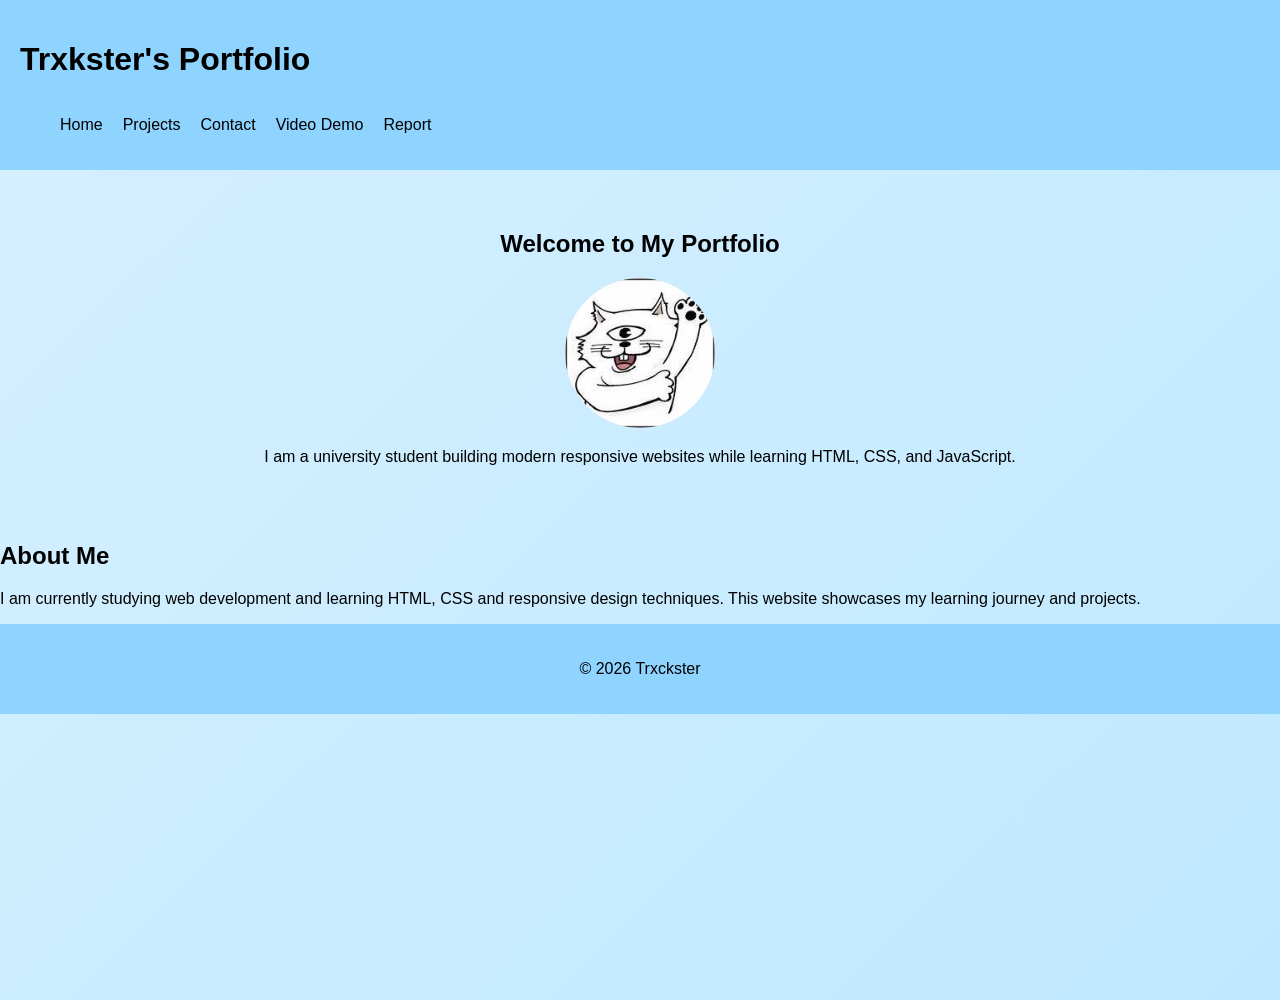
<file: index.html>
<!DOCTYPE html>
<html lang="en">
<head>
<meta charset="UTF-8">
<meta name="viewport" content="width=device-width, initial-scale=1.0">
<title>My Portfolio</title>
<link rel="stylesheet" href="style.css">
<script defer src="menu.js"></script>
</head>

<body>

<header>
<h1>Trxkster's Portfolio</h1>

<nav>
<div class="menu-toggle">☰</div>

<ul class="nav-links">
<li><a href="index.html">Home</a></li>
<li><a href="projects.html">Projects</a></li>
<li><a href="contact.html">Contact</a></li>
<li><a href="videoDemo.html">Video Demo</a></li>
<li><a href="report.html">Report</a></li>
</ul>

</nav>
</header>

<main>

<section class="hero">
<h2>Welcome to My Portfolio</h2>
<div class="profile-container">
    <img src="images/profile.jpg" alt="My Profile Picture" class="profile-pic">
</div>
<p>I am a university student building modern responsive websites while learning HTML, CSS, and JavaScript.</p>
</section>

<section class="about">
<h2>About Me</h2>
<p>
I am currently studying web development and learning HTML, CSS and responsive
design techniques. This website showcases my learning journey and projects.
</p>
</section>

</main>

<footer>
<p>© 2026 Trxckster</p>
</footer>

</body>
</html>
</file>
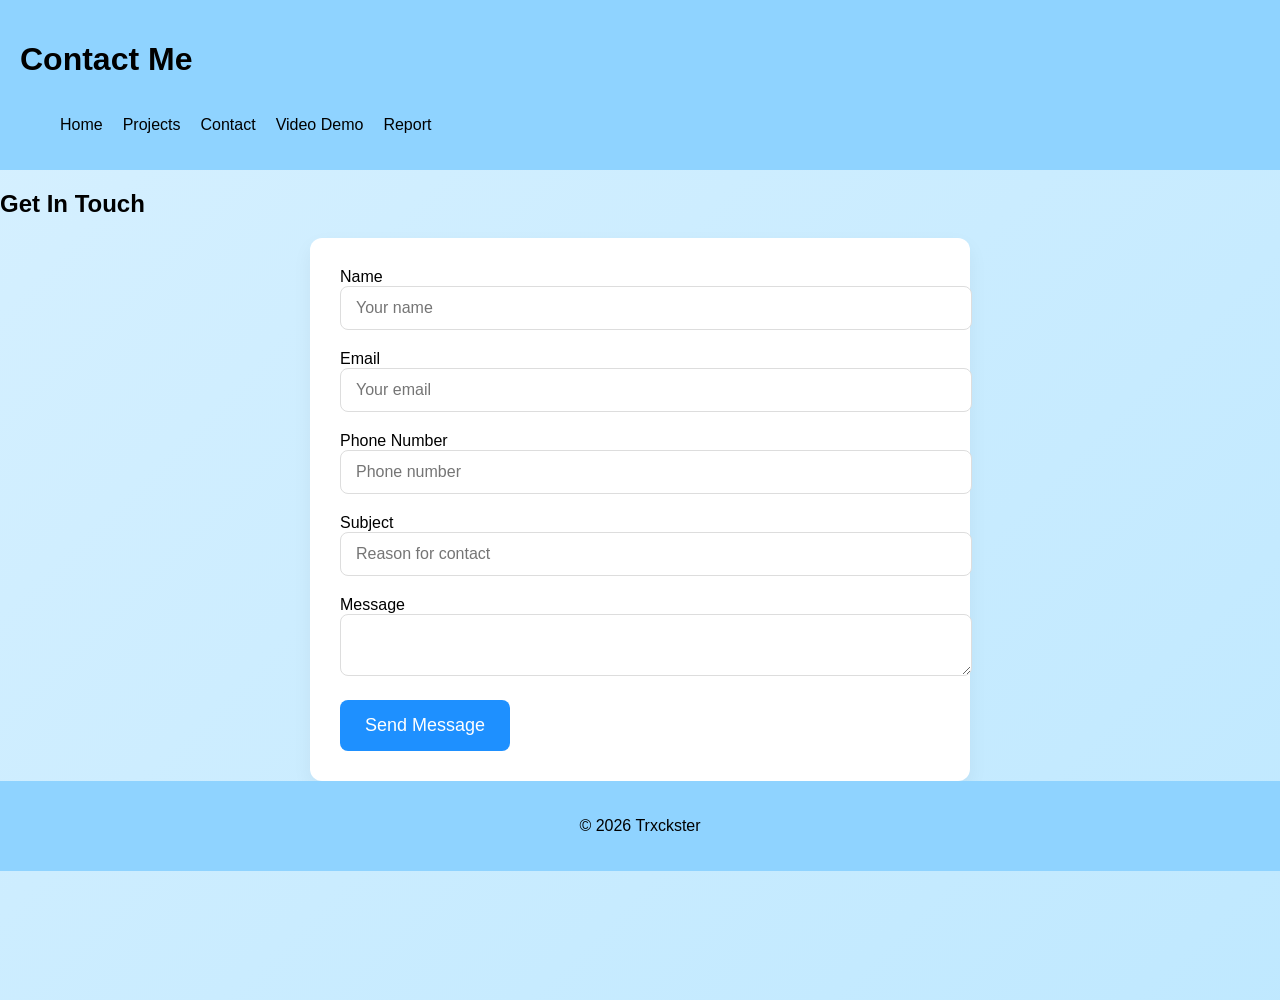
<file: contact.html>
<!DOCTYPE html>
<html lang="en">
<head>
<meta charset="UTF-8">
<meta name="viewport" content="width=device-width, initial-scale=1.0">
<title>Contact</title>
<link rel="stylesheet" href="style.css">
<script defer src="menu.js"></script>
</head>

<body>

<header>
<h1>Contact Me</h1>

<nav>
<div class="menu-toggle">☰</div>

<ul class="nav-links">
<li><a href="index.html">Home</a></li>
<li><a href="projects.html">Projects</a></li>
<li><a href="contact.html">Contact</a></li>
<li><a href="videoDemo.html">Video Demo</a></li>
<li><a href="report.html">Report</a></li>
</ul>
</nav>

</header>

<main>

<h2>Get In Touch</h2>

<div class="form-card">
<form action="mailto:gbemioduola23@gmail.com" method="post">

<label>Name</label>
<input type="text" placeholder="Your name" required>

<label>Email</label>
<input type="email" placeholder="Your email" required>

<label>Phone Number</label>
<input type="tel" placeholder="Phone number" required>

<label>Subject</label>
<input type="text" placeholder="Reason for contact" required>

<label>Message</label>
<textarea required></textarea>

<button type="submit">Send Message</button>

</form>
</div>

</main>

<footer>
<p>© 2026 Trxckster</p>
</footer>

</body>
</html>
</file>
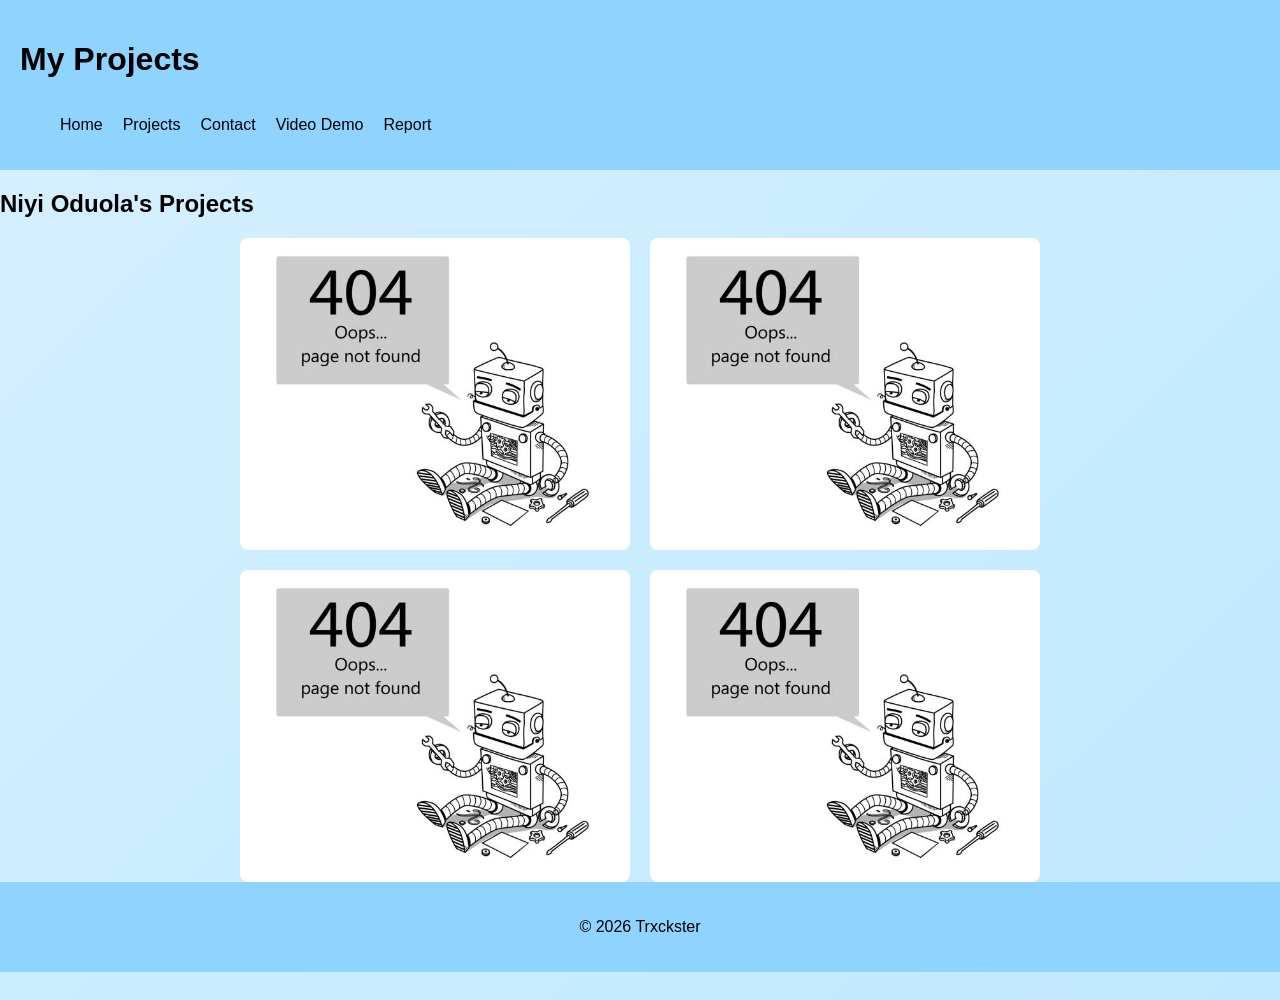
<file: projects.html>
<!DOCTYPE html>
<html lang="en">
<head>
<meta charset="UTF-8">
<meta name="viewport" content="width=device-width, initial-scale=1.0">
<title>Projects</title>
<link rel="stylesheet" href="style.css">
<script defer src="menu.js"></script>
</head>

<body>

<header>
<h1>My Projects</h1>

<nav>
<div class="menu-toggle">☰</div>

<ul class="nav-links">
<li><a href="index.html">Home</a></li>
<li><a href="projects.html">Projects</a></li>
<li><a href="contact.html">Contact</a></li>
<li><a href="videoDemo.html">Video Demo</a></li>
<li><a href="report.html">Report</a></li>
</ul>
</nav>

</header>

<main>

<h2>Niyi Oduola's Projects</h2>

<div class="image-grid">
<img src="images/placeholder.jpg" alt="Project 1" class="zoom-img">
<img src="images/placeholder.jpg" alt="Project 2" class="zoom-img">
<img src="images/placeholder.jpg" alt="Project 3" class="zoom-img">
<img src="images/placeholder.jpg" alt="Project 4" class="zoom-img">
</div>

</main>

<footer>
<p>© 2026 Trxckster</p>
</footer>

</body>
</html>
</file>
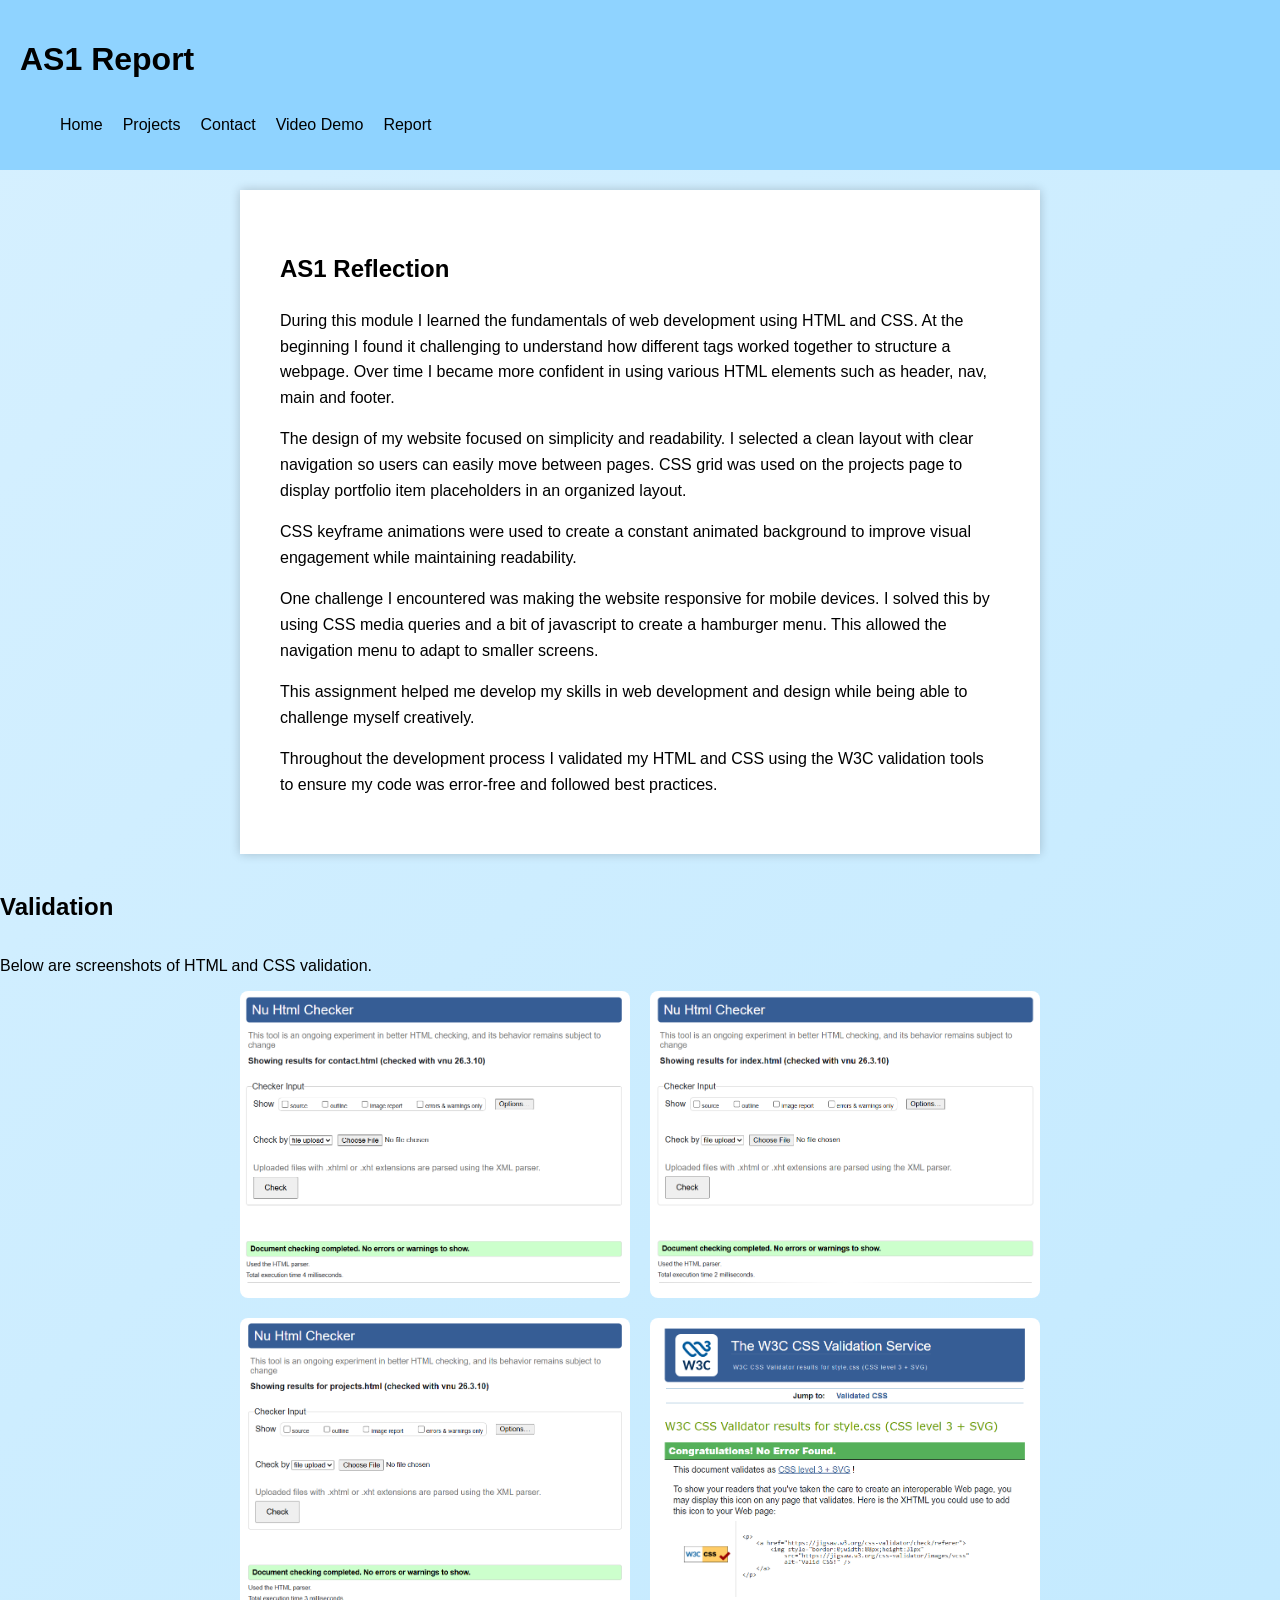
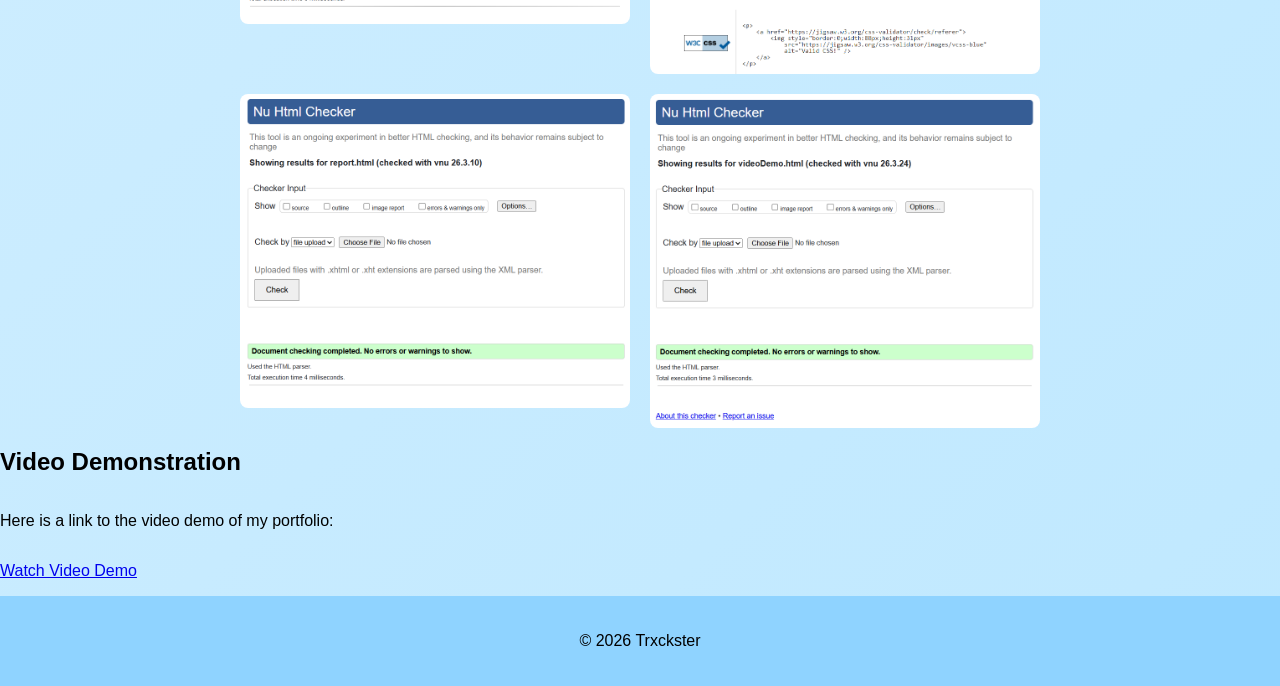
<file: report.html>
<!DOCTYPE html>
<html lang="en">
<head>
<meta charset="UTF-8">
<meta name="viewport" content="width=device-width, initial-scale=1.0">
<title>Site Report</title>
<link rel="stylesheet" href="style.css">
<script defer src="menu.js"></script>
</head>

<body>

<header>
<h1>AS1 Report</h1>
<nav>
<div class="menu-toggle">☰</div>

<ul class="nav-links">
<li><a href="index.html">Home</a></li>
<li><a href="projects.html">Projects</a></li>
<li><a href="contact.html">Contact</a></li>
<li><a href="videoDemo.html">Video Demo</a></li>
<li><a href="report.html">Report</a></li>
</ul>

</nav>
</header>


<div class="report-paper">
    <main>
    <h2>AS1 Reflection</h2>
    <p>
    During this module I learned the fundamentals of web development using
    HTML and CSS. At the beginning I found it challenging to understand how
    different tags worked together to structure a webpage. Over time I
    became more confident in using various HTML elements such as header,
    nav, main and footer.
    </p>
    <p> 
    The design of my website focused on simplicity and readability. I
    selected a clean layout with clear navigation so users can easily move  
    between pages. CSS grid was used on the projects page to display
    portfolio item placeholders in an organized layout.
    </p>
    <p>
    CSS keyframe animations were used to create a constant animated background to improve visual engagement while maintaining readability.
    </p>
    <p>
    One challenge I encountered was making the website responsive for
    mobile devices. I solved this by using CSS media queries and a bit of javascript to create a hamburger    
    menu. This allowed the navigation menu to adapt to smaller screens.
    </p>
    <p>This assignment helped me develop my skills in web development and design while being able to challenge myself creatively.
    </p>
    <p>Throughout the development process I validated my HTML and CSS using the W3C validation tools to ensure my code was error-free and followed best practices.
    </p>
    </main>
</div>

<h2>Validation</h2>

<p>Below are screenshots of HTML and CSS validation.</p>

<div class="image-grid">
<img src="images/contact_validation.png" alt="Contact Page Validation" class="zoom-img">
<img src="images/index_validation.png" alt="Index Page Validation" class="zoom-img">
<img src="images/project_validation.png" alt="Projects Page Validation" class="zoom-img">
<img src="images/style_validation.png" alt="Style CSS Validation" class="zoom-img">
<img src="images/report_validation.png" alt="Report Page Validation" class="zoom-img">
<img src="images/video_validation.png" alt="Video Demo Page Validation" class="zoom-img">
</div>

<h2>Video Demonstration</h2>

<p>Here is a link to the video demo of my portfolio:</p>
<p><a href="videoDemo.html">Watch Video Demo</a></p>



<footer>
<p>© 2026 Trxckster</p>
</footer>

</body>
</html>
</file>
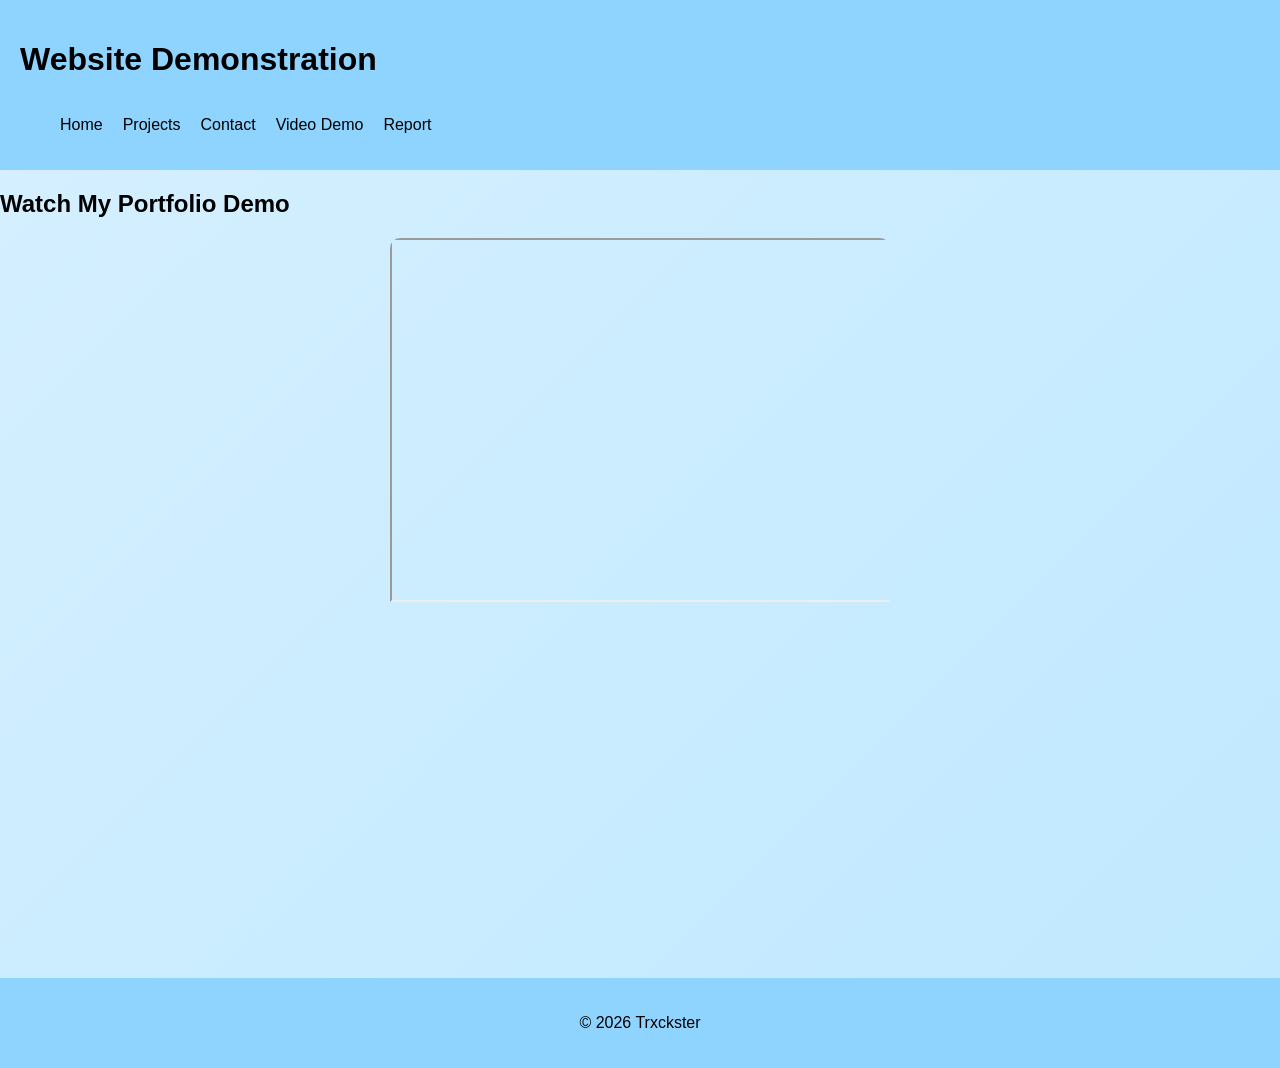
<file: videoDemo.html>
<!DOCTYPE html>
<html lang="en">
<head>
<meta charset="UTF-8">
<meta name="viewport" content="width=device-width, initial-scale=1.0">
<title>Video Demo</title>
<link rel="stylesheet" href="style.css">
<script defer src="menu.js"></script>
</head>

<body>

<header>
<h1>Website Demonstration</h1>

<nav>
<div class="menu-toggle">☰</div>

<ul class="nav-links">
<li><a href="index.html">Home</a></li>
<li><a href="projects.html">Projects</a></li>
<li><a href="contact.html">Contact</a></li>
<li><a href="videoDemo.html">Video Demo</a></li>
<li><a href="report.html">Report</a></li>
</ul>

</nav>

</header>

<main>

<h2>Watch My Portfolio Demo</h2>

<div class="video-container">
  <iframe 
    src="https://mymedia.northampton.ac.uk/embed/secure/iframe/entryId/0_jgmitbxu/uiConfId/23458795/st/0"
    allow="autoplay; fullscreen; encrypted-media"
    allowfullscreen>
  </iframe>
</div>
</main>

<footer>
<p>© 2026 Trxckster</p>
</footer>

</body>
</html>
</file>
<file: style.css>
body{
font-family: Arial;
margin:0;
background: linear-gradient(-45deg, #c6ecff, #e6f7ff, #b8e6ff, #d6f0ff);
background-size: 400% 400%;
animation: gradientMove 12s ease infinite;
display:flex;
flex-direction:column; 
min-height: 1000px;
}
@keyframes gradientMove{

0%{
background-position:0% 50%;
}

50%{
background-position:100% 50%;
}

100%{
background-position:0% 50%;
}

}
header{
background:#8fd3ff;
color:black;
padding:20px;
}

nav{
display:flex;
justify-content:space-between;
align-items:center;
}

.nav-links{
display:flex;
list-style:none;
gap:20px;
}

.nav-links a{
color:black;
text-decoration:none;
}

.hero{
padding:40px;
text-align:center;
}

.form-card {
  background: #fff;                
  padding: 30px;                   
  border-radius: 12px;              
  box-shadow: 0 8px 20px rgba(0,0,0,0.05); 
  max-width: 600px;                 
  margin: 0 auto;                   
  transition: transform 0.3s;       
}

.form-card:hover {
  transform: translateY(-3px);    
}

.form-card input,
.form-card textarea {
  width: 100%;
  padding: 12px 15px;
  margin-bottom: 20px;
  border: 1px solid #ddd;
  border-radius: 8px;
  font-size: 16px;
  transition: 0.3s;
}

.form-card input:focus,
.form-card textarea:focus {
  border-color: #1e90ff;         
  box-shadow: 0 0 5px rgba(30,144,255,0.3);
}

.form-card button {
  background: #1e90ff;
  color: #fff;
  border: none;
  padding: 15px 25px;
  font-size: 18px;
  border-radius: 8px;
  cursor: pointer;
  transition: 0.3s;
}

.form-card button:hover {
  background: #1c86ee;
}
.project-grid{
display:grid;
grid-template-columns:1fr 1fr;
grid-template-rows:1fr 1fr;
gap:20px;
padding:20px;
}
.project-card{
border:1px solid #ccc;
padding:20px;
transition:transform 0.3s;
}

.project-card{
border:1px solid #ccc;
padding:20px;
background:white;
}
.project-card:hover{
transform:scale(1.05);
}

.profile-pic {
    width: 150px;
    height: 150px;
    border-radius: 50%;
    object-fit: cover;
    transition: transform 0.3s ease;
}

.profile-pic:hover {
    transform: scale(1.1);
}

.image-grid{
display:grid;
grid-template-columns: repeat(2, 1fr);
gap:20px;
max-width:800px;
margin:auto;
}

.image-grid img{
width:100%;
border-radius:8px;
}


.zoom-img {
  width: 300px;
  cursor: pointer;
  transition: transform 0.3s ease;
}

.zoom-img:active {
  transform: scale(1.5);
}

body.report-paper{
    background:#dcdcdc;
    font-family: "Times New Roman", serif;
}
.report-paper {
    background: white;
    max-width: 800px;      
    width: 95%;            
    min-height: auto;      
    margin: 20px auto;
    padding: 40px;       
    box-shadow: 0 0 10px rgba(0,0,0,0.2);
    line-height: 1.6;
    box-sizing: border-box;
}

.video-container {
  position: relative;
  padding-bottom: 56.25%;
  height: 0;
  overflow: hidden;
  border-radius: 10px; 
}

.video-container iframe {
  position: absolute;
  top: 0;
  left: 0;
  width: 100%;
  height: 50%;
}
.video-container {
  position: relative;
  padding-bottom: 56.25%;
  height: 0;
  overflow: hidden;
  border-radius: 10px;

  max-width: 500px;  
  margin: 20px auto; 
}
footer{
text-align:center;
padding:20px;
background:#8fd3ff;
color:black;
}

.menu-toggle{
display:none;
font-size:24px;
cursor:pointer;
}

@media (max-width:768px){

.nav-links{
display:none;
flex-direction:column;
}

.nav-links.active{
display:flex;
}

.menu-toggle{
display:block;
}
}
</file>
